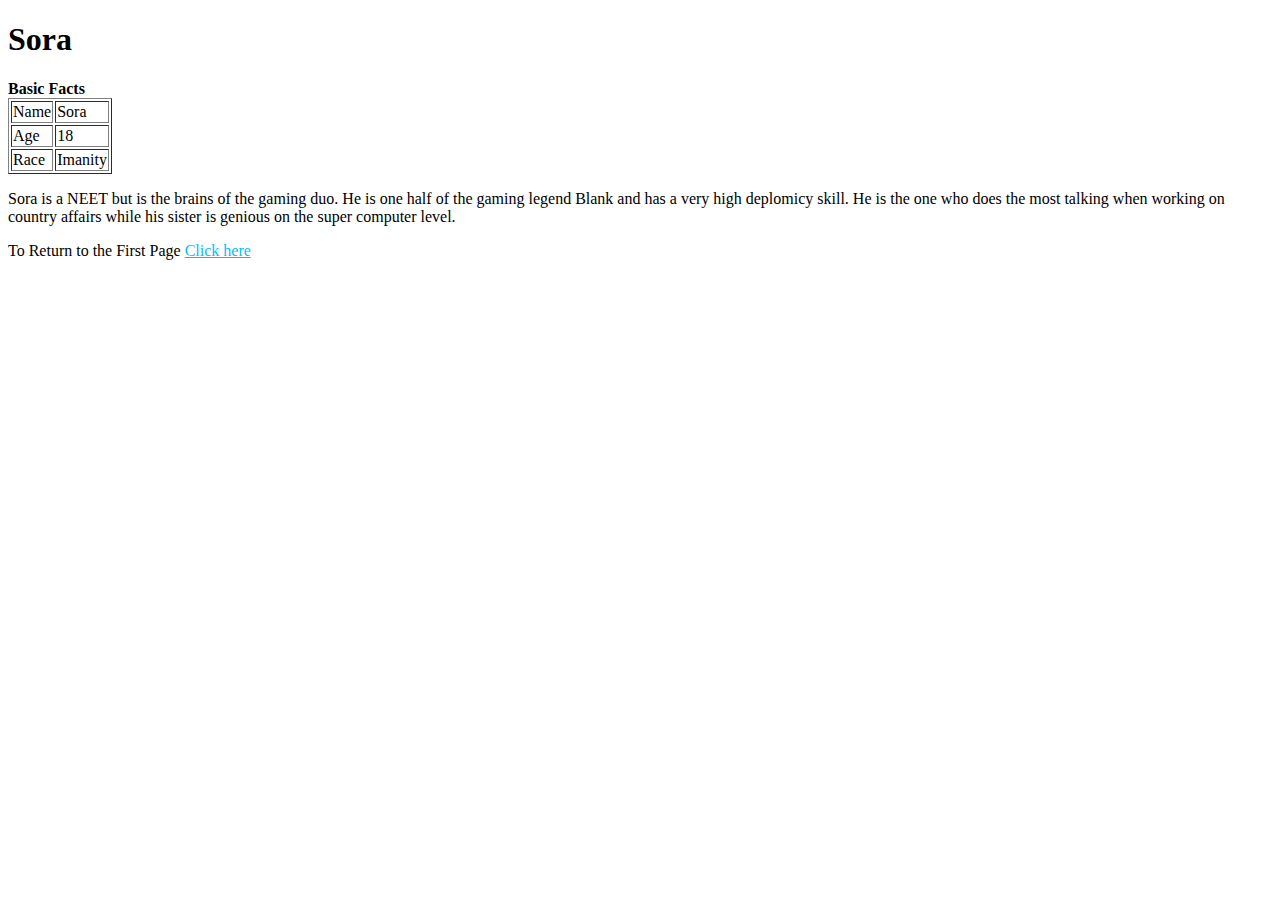
<file: sora_bio.html>
<!DOCTYPE html>
<html>
<head>
	<title>Sora</title>
	<link rel="stylesheet" type="text/css" href="style.css">
</head>
<body>
	<h1>Sora</h1>
	<strong>Basic Facts</strong>
	<table border="1">
		<tr>
			<td>Name</td>
			<td>Sora</td>
		</tr>
		<tr>
			<td>Age</td>
			<td>18</td>
		</tr>
		<tr>
			<td>Race</td>
			<td>Imanity</td>
		</tr>
	</table>
<p>Sora is a NEET but is the brains of the gaming duo. He is one half of the gaming legend Blank and has a very high deplomicy skill. He is the one who does the most talking when working on country affairs while his sister is genious on the super computer level.</p>

To Return to the First Page <a href="https://clairel97.github.io/">Click here</a>

</body>
</html>
</file>
<file: style.css>
#ngnl_title{
	font-family: Helvetica;
	color: #C323D9;
	text-align: center;
}

a:visited{
	color:red;
}

a:link{
	color:#00BFFF;
}

#footer_center{
	text-align:center;
	color: #C323D9;
	
}

.border_ridge{
	border-style: ridge;
	border-color:pink;
	padding:.1em;
}

.background{
	background-image:url(http://pm1.narvii.com/5653/742603c9f6e489c8d6ad6859f6ec2af918417942_hq.jpg)
}
.center{
	margin-left:40%;
}

@media(max-width: 500px){
	.center{
		margin:auto;
	}

}
</file>
